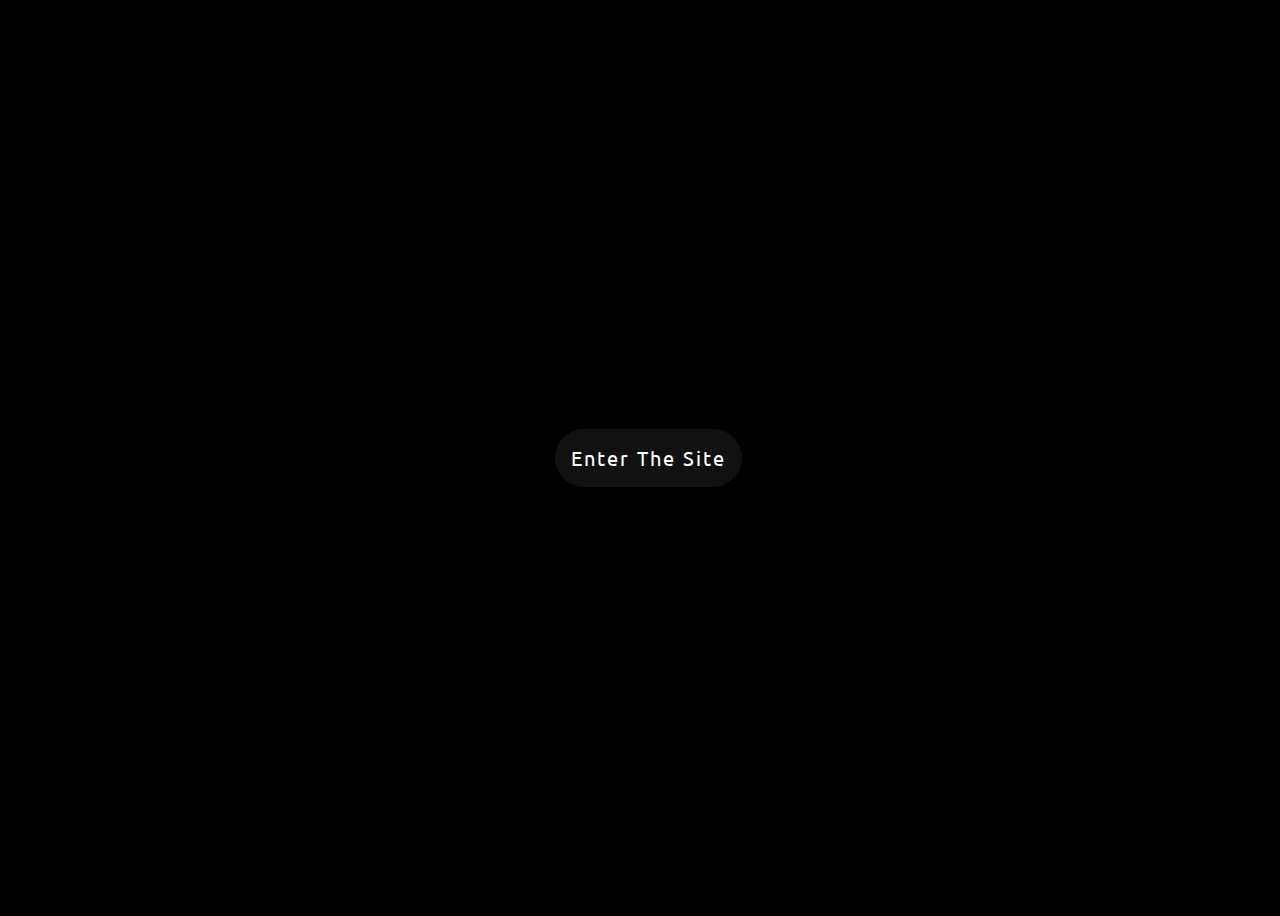
<file: index.html>
<!DOCTYPE html>
<html lang="en">

<head>
    <meta charset="UTF-8">
    <meta http-equiv="X-UA-Compatible" content="IE=edge">
    <meta name="viewport" content="width=device-width, initial-scale=1.0">
    <title>Enter The Site</title>

    <link rel="preconnect" href="https://fonts.googleapis.com">
    <link rel="preconnect" href="https://fonts.gstatic.com" crossorigin>
    <link href="https://fonts.googleapis.com/css2?family=Ubuntu&display=swap" rel="stylesheet">


</head>


<style>
    body {
        width: 100%;
        height: 100vh;
        display: grid;
        place-items: center;
        font-family: "Ubuntu", sans-serif;
        background: #000;
    }

    a {
        padding: 1rem;
        border-radius: 50px;
        text-decoration: none;
        background: #111;
        color: #fff;
        font-size: 20px;
        letter-spacing: 2px;
    }

    a:hover {
        background: #642B73;
        /* fallback for old browsers */
        background: -webkit-linear-gradient(to right, #C6426E, #642B73);
        /* Chrome 10-25, Safari 5.1-6 */
        background: linear-gradient(to right, #C6426E, #642B73);
        /* W3C, IE 10+/ Edge, Firefox 16+, Chrome 26+, Opera 12+, Safari 7+ */
    }
</style>




<body>
    <a href="./page1.html">Enter The Site</a>
</body>

</html>
</file>
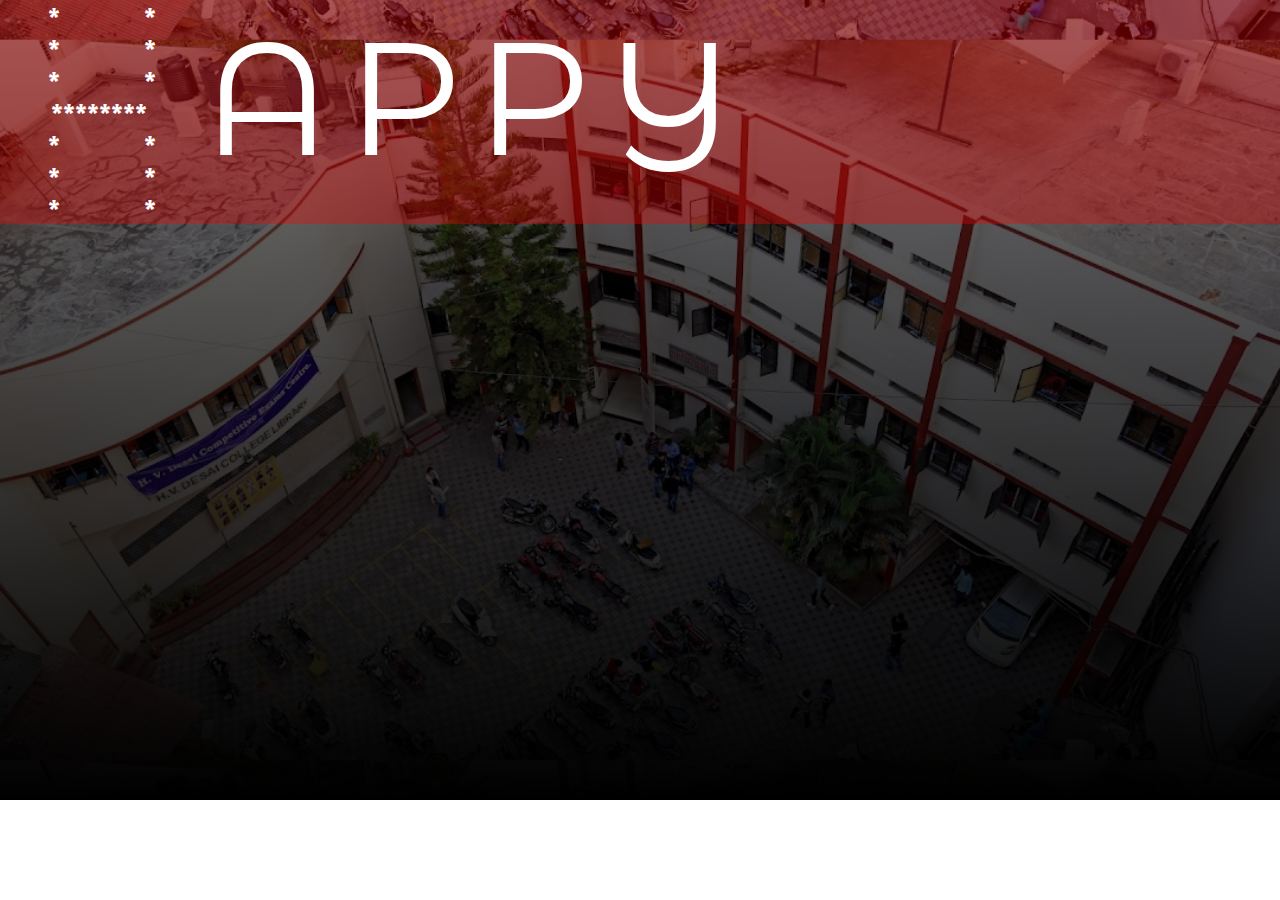
<file: page1.html>
<!DOCTYPE html>
<html lang="en">

<head>
    <meta charset="UTF-8">
    <meta http-equiv="X-UA-Compatible" content="IE=edge">
    <meta name="viewport" content="width=device-width, initial-scale=1.0">
    <title>Happy Teachers Day</title>
    <link rel="stylesheet" href="./page1.css">


    <link rel="preconnect" href="https://fonts.googleapis.com">
    <link rel="preconnect" href="https://fonts.gstatic.com" crossorigin>
    <link href="https://fonts.googleapis.com/css2?family=Montserrat+Alternates:wght@300&display=swap" rel="stylesheet">


    <link rel="preconnect" href="https://fonts.googleapis.com">
    <link rel="preconnect" href="https://fonts.gstatic.com" crossorigin>
    <link href="https://fonts.googleapis.com/css2?family=Ubuntu&display=swap" rel="stylesheet">


    <link rel="stylesheet" href="https://cdnjs.cloudflare.com/ajax/libs/animate.css/4.1.1/animate.min.css" />


</head>

<body>
    <div class="container">
        <div class="wrapper">


            <div class="first_line animate__animated animate__fadeInLeft">
                <div class="h"></div>
                <div class="a"></div>
            </div>

            <div class="second-line animate__animated" style="opacity: 0;">
                <div class="t"></div>
                <div class="e"></div>
            </div>

            <div class="day animate__animated" style="opacity: 0;">
                <div class="d"></div>
                <div class="y"></div>
            </div>

        </div>
    </div>



</body>
<script src="./index.js"></script>

</html>
</file>
<file: page1.css>
*{
    margin: 0;
    padding: 0;
    box-sizing: border-box;
}

body{
    font-size: 62.5%;
    font-family: 'Montserrat Alternates', sans-serif;
}



.container{
    width: 100vw;
    height: auto;
    background-image:url("./bg.jpg");
    background-position: center;
    background-size: 100%;
}

.wrapper{
    width: 100%;
    height: 100%;
    background: linear-gradient(rgba(0, 0, 0, 0.494), rgb(0, 0, 0));
}



.star, .star-h{
    font-size: 1.5rem;
    margin-left: 3rem;
    font-weight: 900;
    font-family: 'Ubuntu', sans-serif;
    color: #fff;
}
.star-h{
    margin-left: 3.2rem;
}
.star-h-last{
    margin-left: 0 !important;
}


.text{
    font-size: 10rem;
   letter-spacing: 1rem;
   color: #fff;
}

.h, .a, .e{
    display: inline !important;
    margin-right: 20px;
}

.first_line, .second-line, .day{
    display: flex;
}

.first_line{
    background: rgba(255, 0, 0, 0.33);
}

.second-line{
    background: rgba(255, 238, 0, 0.392);
}

.day{
    background: rgba(0, 110, 255, 0.542);
}




.second-line{
    padding: 2rem 0;
    display: flex;
}


.day{
    padding: 1rem;
}
.day .d{
    margin-right: 1rem;
}
</file>
